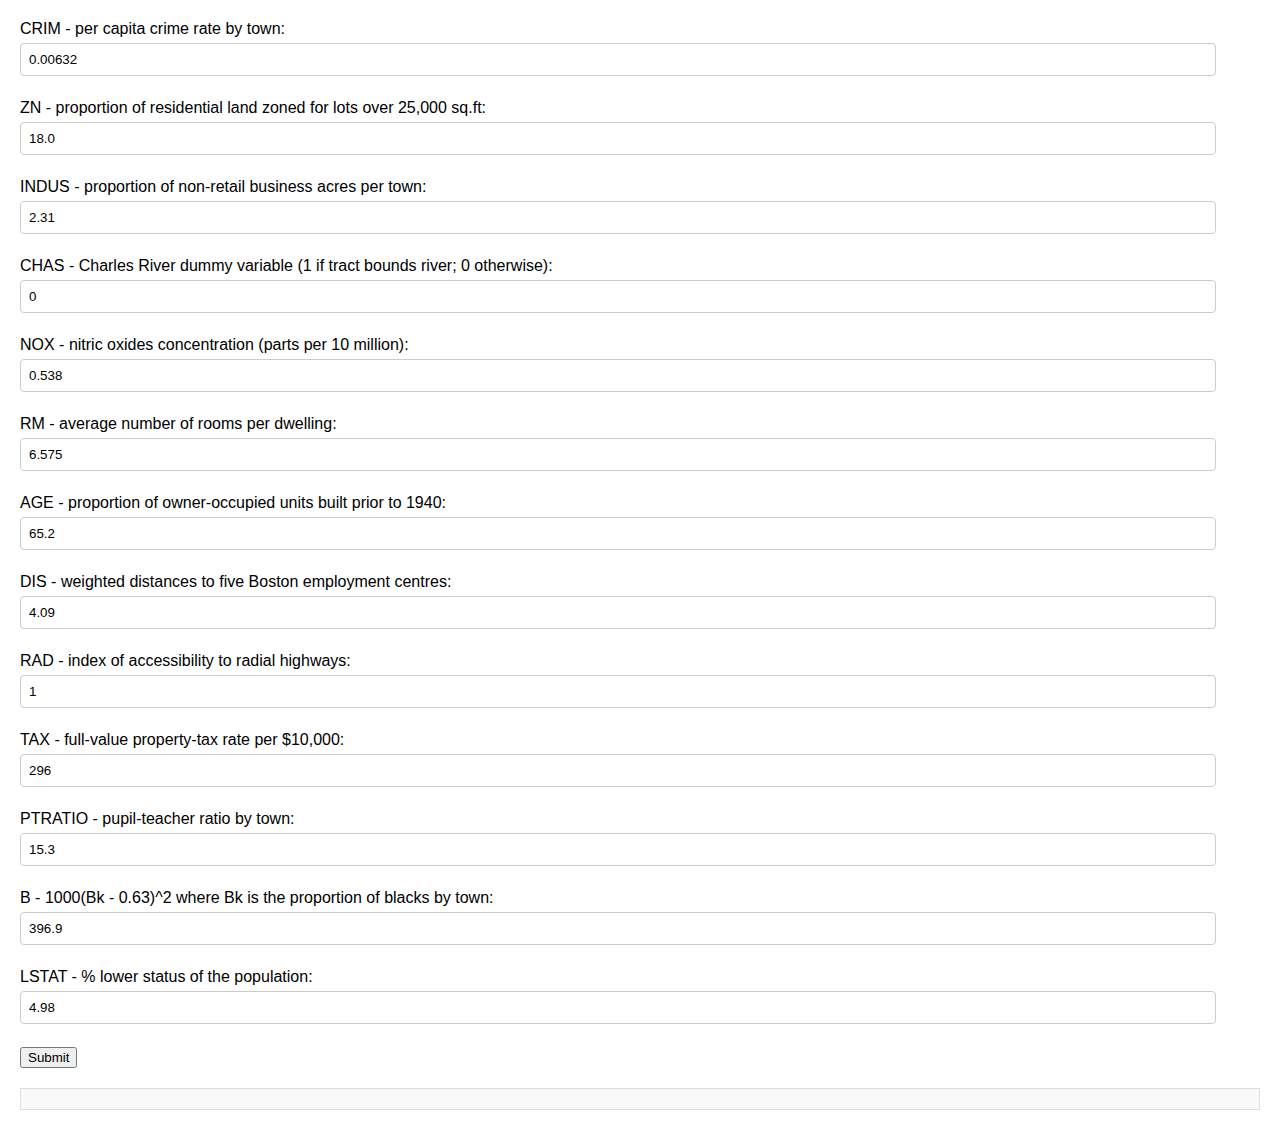
<file: Web API/Cloud9/index.html>
<!DOCTYPE html>
<!-- The DOCTYPE declaration for HTML5, ensuring the browser renders the page in standards mode. -->
<html>
<head>
    <title>Submit Data to SageMaker Endpoint</title>
    <!-- The title of the HTML document, shown in the browser's title bar or tab. -->
    <link rel="stylesheet" type="text/css" href="style.css">
    <!-- Link to an external CSS file named 'style.css' for styling the webpage. -->
</head>
<body>
    <form id="dataForm">
        <!-- A form element with an ID of 'dataForm', which does not submit traditionally but uses JavaScript for data submission. -->

        <!-- Input fields for the user to enter data, each labeled appropriately to match the expected SageMaker endpoint input variables. -->
        <!-- These fields are pre-populated with default values as examples or starting points. -->
        <label>CRIM - per capita crime rate by town:</label>
        <input type="text" id="crim" value="0.00632"><br>
        
        <label>ZN - proportion of residential land zoned for lots over 25,000 sq.ft:</label>
        <input type="text" id="zn" value="18.0"><br>
        
        <label>INDUS - proportion of non-retail business acres per town:</label>
        <input type="text" id="indus" value="2.31"><br>
        
        <label>CHAS - Charles River dummy variable (1 if tract bounds river; 0 otherwise):</label>
        <input type="text" id="chas" value="0"><br>

        <label>NOX - nitric oxides concentration (parts per 10 million):</label>
        <input type="text" id="nox" value="0.538"><br>
        
        <label>RM - average number of rooms per dwelling:</label>
        <input type="text" id="rm" value="6.575"><br>
        
        <label>AGE - proportion of owner-occupied units built prior to 1940:</label>
        <input type="text" id="age" value="65.2"><br>
        
        <label>DIS - weighted distances to five Boston employment centres:</label>
        <input type="text" id="dis" value="4.09"><br>

        <label>RAD - index of accessibility to radial highways:</label>
        <input type="text" id="rad" value="1"><br>
        
        <label>TAX - full-value property-tax rate per $10,000:</label>
        <input type="text" id="tax" value="296"><br>
        
        <label>PTRATIO - pupil-teacher ratio by town:</label>
        <input type="text" id="ptratio" value="15.3"><br>
        
        <label>B - 1000(Bk - 0.63)^2 where Bk is the proportion of blacks by town:</label>
        <input type="text" id="b" value="396.9"><br>

        <label>LSTAT - % lower status of the population:</label>
        <input type="text" id="lstat" value="4.98"><br>
    
        <!-- A button that, when clicked, triggers the 'submitData()' JavaScript function. -->
        <!-- This function is responsible for collecting form data and sending it to the specified SageMaker endpoint. -->
        <button type="button" onclick="submitData()">Submit</button>
    </form>
    
    <!-- A div element where the prediction result will be displayed. -->
    <!-- It is initially empty and will be updated dynamically with content generated by the 'submitData()' function. -->
    <div id="predictionResult" class="result"></div>

    <!-- Link to an external JavaScript file named 'script.js'. -->
    <!-- This file contains the 'submitData()' function and possibly other related JavaScript code. -->
    <script src="script.js"></script>
</body>
</html>
</file>
<file: Web API/Cloud9/style.css>
body {
    font-family: Arial, sans-serif; /* Sets the font family for the body element to Arial or a generic sans-serif as a fallback. */
    margin: 20px; /* Adds a margin of 20 pixels around the body content. */
}

.form-group label {
    margin: 10px 0; /* Adds a vertical margin of 10 pixels above and below each label within a form group, but no horizontal margin. */
    display: block; /* Makes the label elements display as block-level elements, causing them to span the full width available. */
}

input[type="text"] {
    margin: 5px 0; /* Adds a vertical margin of 5 pixels above and below each text input field, but no horizontal margin. */
    display: block; /* Makes text input fields display as block-level elements, causing them to span the full width available. */
    width: 95%; /* Sets the width of text input fields to 95% of their containing element's width. */
    padding: 8px; /* Adds 8 pixels of padding inside each text input field. */
    border: 1px solid #ccc; /* Adds a 1-pixel solid border with a light gray color (#ccc) around text input fields. */
    border-radius: 4px; /* Rounds the corners of text input fields with a radius of 4 pixels. */
}

#predictionResult {
    margin-top: 20px; /* Adds a top margin of 20 pixels to the element with the ID 'predictionResult'. */
}

.result {
    margin-top: 20px; /* Adds a top margin of 20 pixels to elements with the class 'result'. */
    padding: 10px; /* Adds 10 pixels of padding inside elements with the class 'result'. */
    border: 1px solid #ddd; /* Adds a 1-pixel solid border with a very light gray color (#ddd) around elements with the class 'result'. */
    background-color: #f9f9f9; /* Sets the background color of elements with the class 'result' to a very light gray (#f9f9f9). */
    font-size: 20px; /* Sets the font size of text inside elements with the class 'result' to 20 pixels. */
    color: #333; /* Sets the text color inside elements with the class 'result' to a dark gray (#333). */
}
</file>
